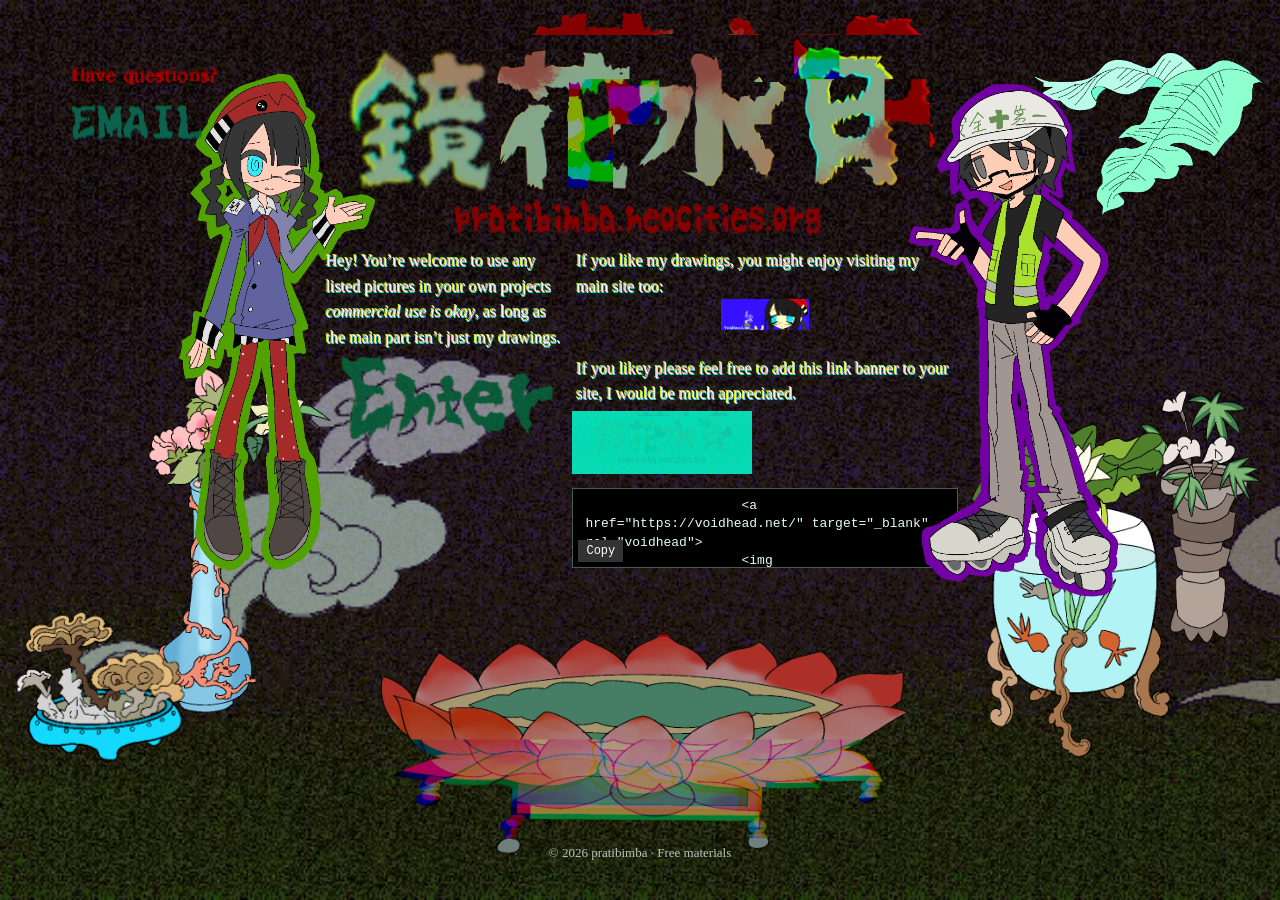
<file: index.html>
<!DOCTYPE html>
<html>
  <head>
    <meta charset="UTF-8">
    <meta name="viewport" content="width=device-width, initial-scale=1.0">
    <title>鏡花水月 - Mirror, flower, water and moon</title>
    <!-- The style.css file allows you to change the look of your web pages.
         If you include the next line in all your web pages, they will all share the same look.
         This makes it easier to make new pages for your site. -->
    <link href="./style.css" rel="stylesheet" type="text/css" media="all">
    <link rel="icon" href="./peaches.ico" type="image/x-icon">

  </head>
  <body>
    <div class="page">
      <div class="decors">
        <img src="./assets/index/banana-leaves0.png" id="leaves">
        <img src="./assets/index/vase1.png" id="r-vase">
        <img src="./assets/index/fishtank0.png" id="tank">
        <img src="./assets/index/vase0.png" id="l-vase">
        <img src="./assets/index/fungus0.png" id="fungus">
      </div>

      <a href="mailto: thulium69@outlook.com" id="email">
        <img src="./assets/index/email.webp">
      </a>

      <main class="layout">

        <div class="side side-left">
          <div class="figure-card">
            <img src="./assets/figure/figure-1.webp" alt="Figure 1"/>
          </div>
        </div>

        <div class="center">
          <img src="./assets/index/title.webp" alt="title" id="title">
          <div class="redirect">
            <div id="intro-left">
              <p class="hallucinate">
                 Hey! You’re welcome to use any listed pictures in your own projects
                <em>commercial use is okay</em>, as long as the main part isn’t just my drawings.
                <br>
                <a href="./archive.html">
                  <img src="./assets/index/enter.webp" alt="Enter Archive" id="enter"/>
                </a>

              </p>
            </div>
            <div id="intro-right">
              <p class="hallucinate">
                If you like my drawings, you might enjoy visiting my main site too:
                <br>
                <a href="https://voidhead.net" target="_blank" style="align-self:center;">
                  <img src="./assets/index/mainsite.GIF" alt="Go to main site" style="max-width: 88px; height: auto;"/>
                </a>
                <br>
                  If you likey please feel free to add this link banner to your site, I would be much appreciated.
            </p>
              <img src="./assets/index/pratibimba.GIF" alt="banner" style="max-width: 180px; height: auto;"/>
              <div class="code-wrapper">
                <button class="copy-btn">Copy</button>
                <pre class="code-block" id="code-to-copy">
                    &lt;a href="https://voidhead.net/" target="_blank" rel="voidhead"&gt;
                    &lt;img src="https://voidhead.net/assets/main/mainsite.GIF" alt="voidhead.net" style="height:31px;" /&gt;
                    &lt;/a&gt;
                </pre>
              </div>

            </div>

          </div>
          
          <img src="./assets/index/lotus.webp" alt="seat" id="seat">
        </div>

        <div class="side side-right">
          <div class="figure-card">
            <img src="./assets/figure/figure-2.webp" alt="Figure 2"/>
          </div>
        </div>
      </main>

      <footer class="footer">
        <span>© <span id="y"></span> pratibimba · Free materials</span>
      </footer>
    </div>

    
  </body>
  <script>
      document
        .getElementById("y")
        .textContent = new Date().getFullYear();

      function updateScale() {
        const baseWidth = 450;
        const actualWidth = window.innerWidth;
        const scale = Math.min(1, actualWidth / baseWidth);
        document
          .documentElement
          .style
          .setProperty('--scale', scale);
      }
      window.addEventListener('resize', updateScale);
      updateScale();

  document.querySelectorAll(".copy-btn").forEach(btn => {
    btn.addEventListener("click", () => {
      const pre = btn.nextElementSibling;
      const text = pre.innerText;

      navigator.clipboard.writeText(text).then(() => {
        btn.textContent = "Copied!";
        setTimeout(() => (btn.textContent = "Copy"), 1500);
      }).catch(() => {
        btn.textContent = "❌ Failed";
      });
    });
  });

    </script>
</html>
</file>
<file: style.css>
/* ====== 基础 ====== */
:root{
  --ink: #BEC2BC;
  --muted: #555;
  --line: rgba(0,0,0,.18);

  --panel: rgba(255,255,255,.82);
  --shadow: 0 14px 40px rgba(0,0,0,.12);

  --radius: 18px;
  --radius-lg: 26px;

  --maxw: 1100px;
}
/* 基本没用 */

@media screen and (max-width: 768px) {
  body{
    overflow: scroll !important;
    overflow-x: hidden !important;
    background-size: cover !important;
  }
  .decors{
    display: none;
  }
  .side, .side-left, .side-right, .figure-card img{
    display: none !important;
  }
  .redirect {
    flex-direction: column;
  }

  .redirect img {
    max-width: 100%;
    height: auto;
    margin-bottom: 12px;
  }

  #email{
    position: absolute;
    top: 7%;
    left: 5%;
    width: 22% !important;
    display: block;
    z-index: 10;
  }

  #email img{
      width: 100%;
      height: auto;
      display: block;
    }
  }

*{ box-sizing: border-box;}
html,body{ margin:0; padding:0;
}
body{
  background-image: url("./D7111A1D247A64A799EAA44016D7FC6D.png");
  background-size: cover;
  color: var(--ink);
  font-family:  Georgia, serif;

  height:100vh;

  overflow: hidden;

  cursor:
  url("./assets/aerored/aero_arrow.cur"), auto;

}
a{
  cursor:
  url("./assets/aerored/aero_link.cur"), pointer;
}


.page{
  min-height: 100vh;
  position: relative;

  padding: 0;

  display: flex;
  flex-direction: column;
}

/* ====== 布局主体：三列（左figure中右figure） ====== */
.layout{
  flex:1;
  position: relative;
  z-index: 2; 
  max-width: var(--maxw);
  margin: 0 auto;
  padding: 0;

  align-items: start;

  display: flex;
  justify-content: left;
  align-content: space-between;
  max-width: var(--maxw);
  height: calc(100vh - 40px);
  flex-shrink: 0;
}

body, .layout, .page {
  user-select: text;
  pointer-events: auto;
}


/* ====== 两侧figure  ====== */
.side{ 
  width: 120px;
  flex-shrink: 0;
  display: flex;
  align-items: center;
  justify-content: center;
}

.figure-card{
  position: sticky;

  display: block;
  text-decoration: none;
  min-height: 520px;
}

.figure-card img{
  height: 100%;
  object-fit: cover;
  display: block;
  filter: saturate(1.02);

}

.side {
  height: 100%;
}

.side-left img{
  position:absolute;
  top: 10%;
  left: 30%;
}

.side-right img{
  position:absolute;
  top: 15%;
  right: 25%;
  z-index: 5;
}

/* ====== 中间内容 ====== */
.center{
  flex:1;
  display: flex;
  flex-direction: column;
  align-items: center;
  justify-content: flex-start;
  padding: 0 7rem;

}

#title{
  height: 85%;
  margin: 0 auto;
  
  width: 100%;
  height: 100%;
  transform-origin: top center;
  transform: scale(var(--scale));
}

.redirect{
  display: flex;
}

.redirect p {
  max-width: 620px;
  width: 100%;
  margin: 0 auto;
  line-height: 1.6;
  text-align: left;
  padding: 0.25rem;
}

.redirect p > a > img {
  display: block;
  margin: 0 auto;
}


#enter{
  max-width: 220px;
  transition: transform .12s ease, filter .12s ease;
}

#enter:hover{
  transform: translateY(-2px);
  filter:hue-rotate(210deg) saturate(200%) brightness(70%);
}

pre.code-block {
  background: #000000;
  border: 1px solid #445c53;
  padding: 8px 12px;
  font-family: "Courier New", monospace;
  font-size: 13px;
  color: #e2fff5;
  overflow-x: auto;
  max-width: 100%;
  line-height: 1.4;
  white-space: pre-wrap;  
  word-break: break-word; 
  box-shadow: inset 0 0 4px rgba(0,0,0,0.1);
  margin: 10px 0;

  text-align: left;
  height: 80px;
  box-sizing: border-box;
}

.code-wrapper {
  position: relative;
  max-width: 100%;
}

.copy-btn {
  position: absolute;
  bottom: 6px;
  left: 6px;
  font-size: 12px;
  background: #333;
  color: white;
  border: none;
  padding: 4px 8px;
  cursor: pointer;
  font-family: monospace;
  z-index: 2;
  cursor:url("./assets/aerored/aero_link.cur"), pointer;
}

.copy-btn:hover {
  background: #555;
}


#seat{
  position: absolute;
  width: 50%;
  height:25%;
  z-index: -1;
  bottom:5%;
}

/* ====== Footer ====== */
.footer{
  height: 10px;
  position: absolute;
  left: 0;
  right:0;
  bottom:5%;
  display: flex;
  justify-content: center;
  z-index: 2;
  color: (--ink);
  font-size: 13px;
}

/* ===== 小装饰 ===== */
.decors img{
  position:absolute;
  z-index: 2;
  width: 20%;
  pointer-events: none;
}

#leaves{

  right:0;
  top:5%;
}

#r-vase{
  width: 15%;
  right: -2%;
  bottom: 27%;
}

#tank{
  right:5%;
  bottom:15%;
  z-index:2;
}

#l-vase{
  left:7%;
  bottom: 20%;
}

#fungus{
  width:15%;
  bottom: 15%;
  left:0;
  z-index: 5;
}

#email{
  position: absolute;
  top: 7%;
  left: 5%;
  width: 13%;
  display: block;
  z-index: 10;
}

#email img{
  width: 100%;
  height: auto;
  display: block;
}

#email{
  transition: transform .12s ease, filter .12s ease;
}

#email:hover{
  transform: translateY(-2px);
}

/* ===== text effect ===== */
.hallucinate {
  color: #eee;
  position: relative;
  text-shadow:
    0 0 1px #ff0051,
    0.5px 0.5px 0 #1bf9ff,
    -1px -1px 0 #b7ff39,
    0 0 10px rgba(0,255,150,.4);
  mix-blend-mode: lighten;
  filter: contrast(1.2) saturate(1.4);
}
</file>
